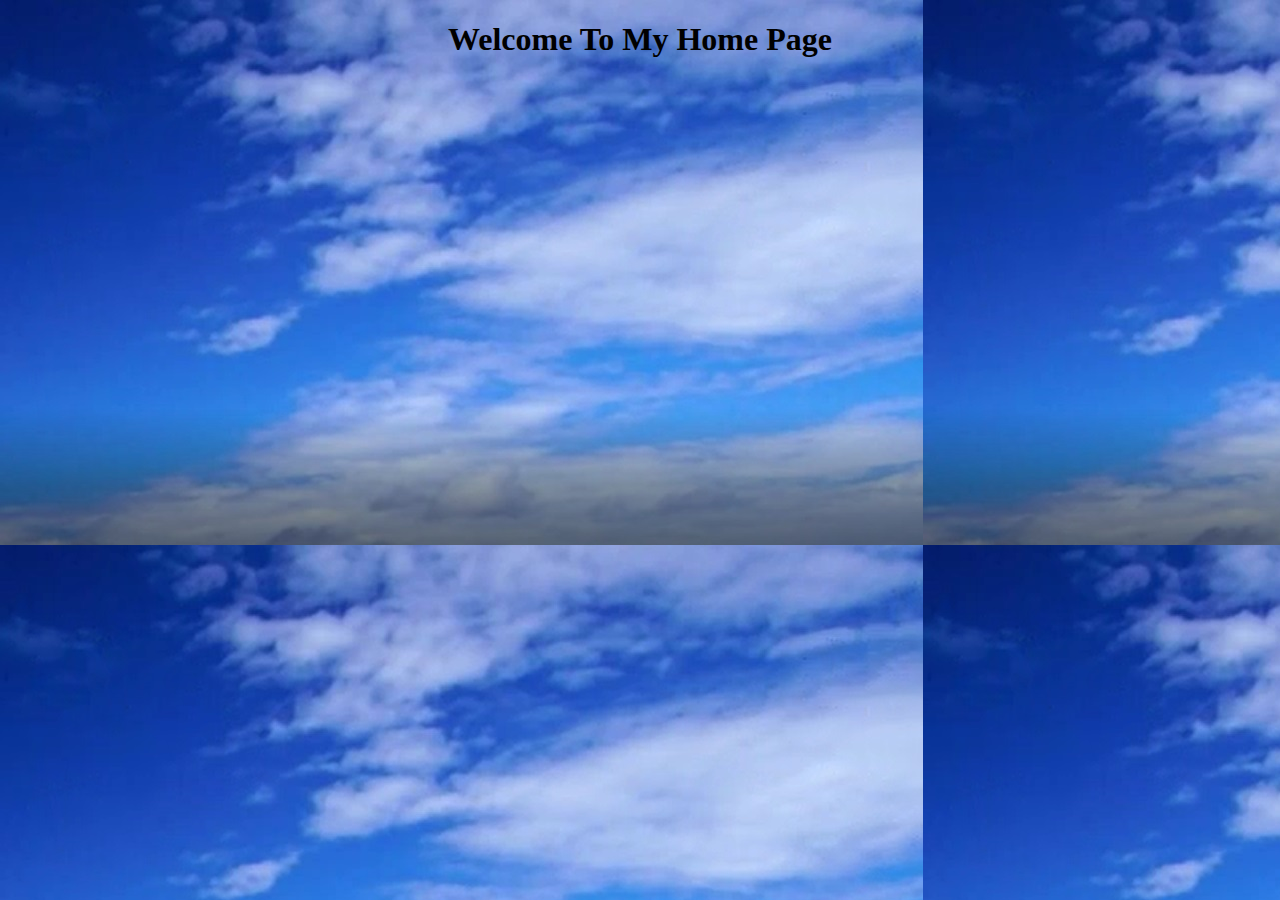
<file: Home.html>
<!DOCTYPE html>
<html>
<head>
	<title>
		my home page
	</title>
	<link rel="stylesheet" type="text/css" href="style.css">
</head>
<body class="home-box">
	<header>
		<h1 class="h1">
			Welcome To My Home Page
		</h1>
	</header>
</body>
</html>
</file>
<file: style.css>
.header{

	background-color: black ;
	padding: 12px;
	text-align: center;
	text-decoration: none;
	word-spacing: 60px;
	text-decoration: none;
	border: 2px solid green;
}
.box{
	background-image: url(Capture.jpg);
	margin: 15px;
	padding: 15px;
}

.nav{
	color: white;
	text-align: center;
	text-decoration: none;
	word-spacing: 60px;
	text-decoration: none;
}
.container
{
border: 2px solid green;
padding: 50px;
}
.p
{
	word-spacing: 60px;
	border-spacing: 40px;
}
.td
{
	font-size: 24px;
	word-spacing: 10px;
	padding: 4px;
	margin: 10px;
	background-color: brown;
	border: 1px solid black;
	margin-right: 2px;
	margin-left: 2px;
}
#a:hover
{
	color: red;
}
.new
{
	margin-right: 150px;
	margin-left: 150px;
	margin-bottom: 12px;
	margin-top: 2px;
	border: 2px solid green;
	text-align: center;
	padding: 4px;
	color: blue;
	background-color: rgb(150,230,120);
	font-family: Monotype Corsiva;
	font-size: 24px;
}
.h1
{
	text-align: center;
}
.home-box
{
	background-image: url(Capture.jpg);
}
</file>
